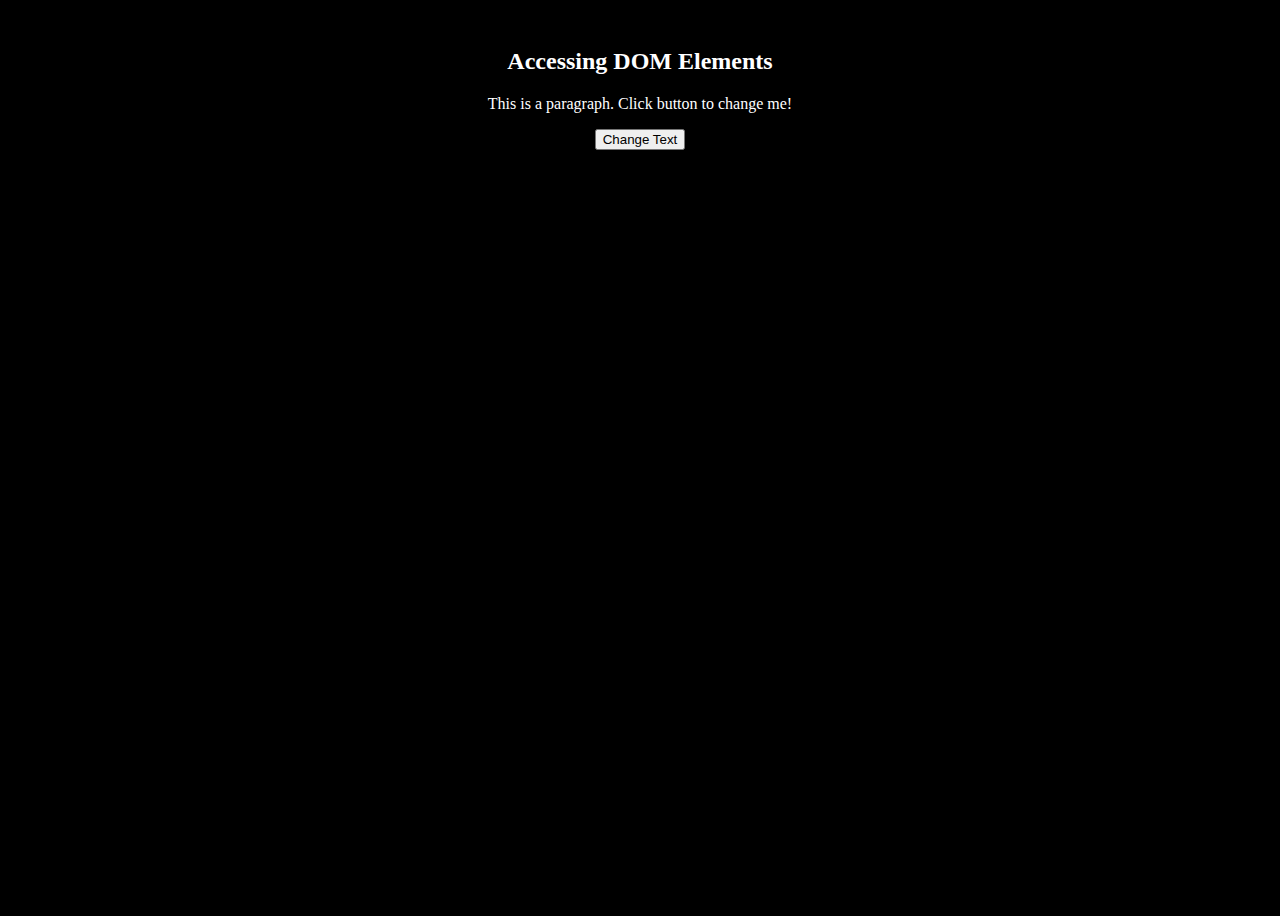
<file: dombasics/index.html>
<!DOCTYPE html>
<html lang="en">
<head>
    <meta charset="UTF-8">
    <meta name="viewport" content="width=device-width, initial-scale=1.0">
    <title>DOM Examples</title>
    <link rel="stylesheet" href="style.css">
</head>
<body>
    <section class="example-section" id="example-one">
        <h2 class="example-title" id="accessing-dom-elements">Accessing DOM Elements</h2>
        <p class="example-paragraph" id="paragraph-one">This is a paragraph. Click button to change me!</p>
        <button class="example-button" id="change-button">Change Text</button>
    </section>
    <div id="text-change-modal" class="modal">
        <div id="text-change-modal-content" class="modal-content">
            <h3>Text change for paragraph</h3>
            <input type="text" id="new-text-input" placeholder="Enter new text here">
            <button type="submit" id="change-text-button">Save</button>
        </div>
    </div>
    <script src="script.js"></script>
</body>
</html>
</file>
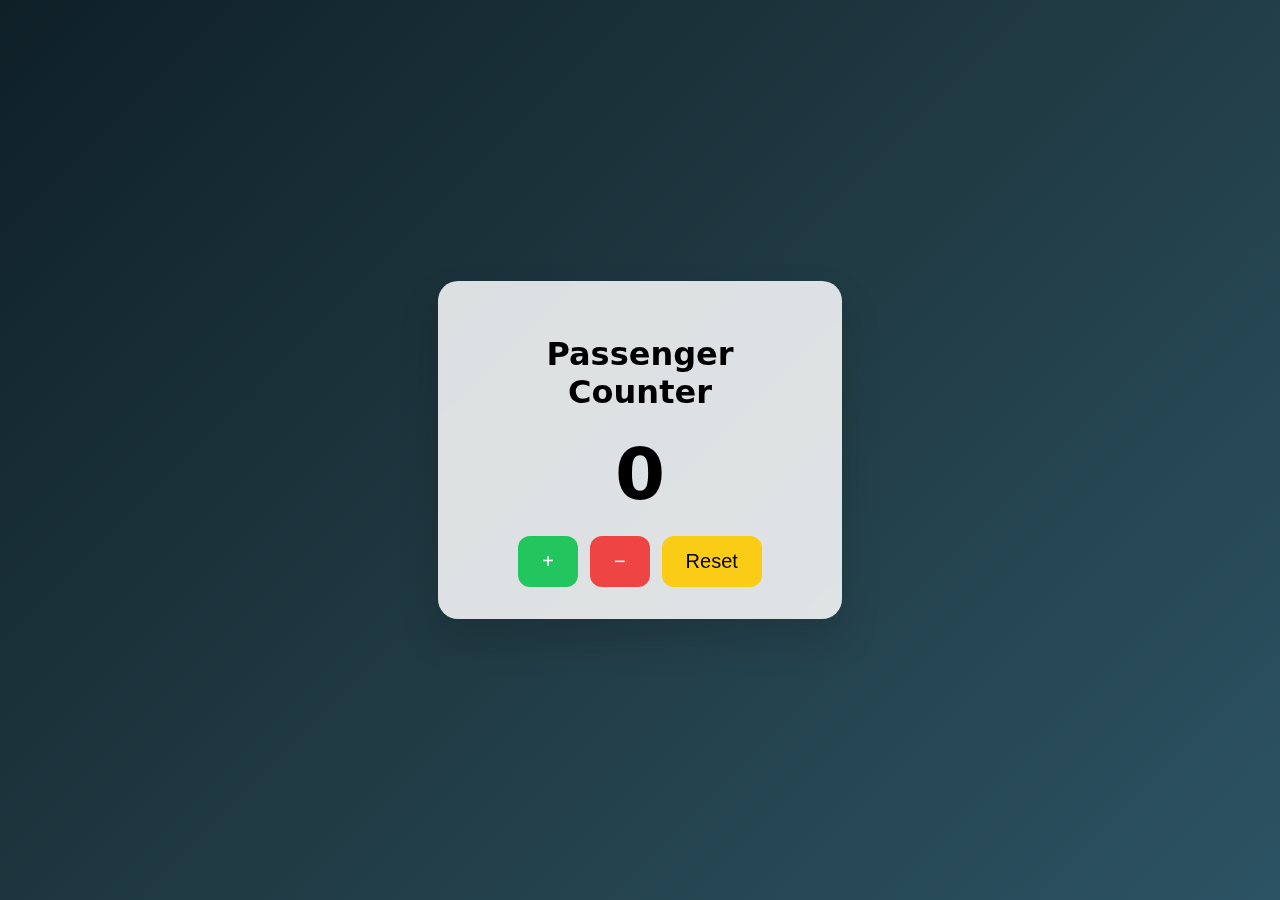
<file: js-practice-assignments/passenger-counter/index.html>
<!DOCTYPE html>
<html lang="en">
<head>
    <meta charset="UTF-8">
    <meta name="viewport" content="width=device-width, initial-scale=1.0">
    <title>Passenger Counter</title>
    <link rel="stylesheet" href="index.css">
</head>
<body>
    <div class="app">
        <div class="card">
            <h1>Passenger Counter</h1>
            <div class="count" id="count">0</div>
            <div class="buttons">
                <button data-action="inc" class="btn green">+</button>
                <button data-action="dec" class="btn red">−</button>
                <button data-action="reset" class="btn yellow">Reset</button>
            </div>
        </div>
    </div>

    <div class="modal" id="modal">
        <div class="modal-box">
            <h3>Confirm Action</h3>
            <p id="modalText">Are you sure?</p>
            <div class="modal-actions">
                <button id="cancelBtn">Cancel</button>
                <button id="confirmBtn">Yes, Continue</button>
            </div>
        </div>
    </div>
</body>
<script src="index.js"></script>
</html>
</file>
<file: dombasics/style.css>
body {
    display: flex;
    justify-content: center;
    min-height: 100vh;
    background-color: black;
    color: white;
}
.example-section {
    padding: 20px;
    width: 400px;
    text-align: center;
}
.modal {
    display: none;
    position: fixed;
    width: 100%;
    height: 100vh;
    top: 0;
    left: 0;
    background: rgb(0,0,0,0.4);
}
.modal-content {
    display: flex;
    flex-direction: column;
    justify-content: center;
    align-items: center;
    padding: 20px;
    margin: 100px auto;
    width: 300px;
    height: 200px;
    background-color: white;
    color: black;
    text-align: center;
}
</file>
<file: js-practice-assignments/passenger-counter/index.css>
body {
  margin: 0;
  height: 100vh;
  font-family: Inter, system-ui, sans-serif;
  display: grid;
  place-items: center;
  background: linear-gradient(135deg, #0f2027, #203a43, #2c5364);
}

.card {
  background: rgba(255,255,255,0.85);
  backdrop-filter: blur(10px);
  padding: 32px;
  border-radius: 20px;
  width: 340px;
  text-align: center;
  box-shadow: 0 20px 40px rgba(0,0,0,.15);
}

.count {
  font-size: 72px;
  font-weight: 800;
  margin: 20px 0;
  transition: transform 0.15s ease;
}

.count.bump {
  transform: scale(1.15);
}

.buttons {
  display: flex;
  gap: 12px;
  justify-content: center;
}

.btn {
  border: none;
  padding: 14px 24px;
  font-size: 20px;
  border-radius: 12px;
  cursor: pointer;
  transition: all .15s ease;
}

.btn:hover { transform: scale(1.05); }
.btn:active { transform: scale(0.95); }

.green { background: #22c55e; color: white; }
.red { background: #ef4444; color: white; }
.yellow { background: #facc15; }

.modal {
  position: fixed;
  inset: 0;
  background: rgba(0, 0, 0, 0.55);
  backdrop-filter: blur(4px);
  display: grid;
  place-items: center;
  opacity: 0;
  pointer-events: none;
  transition: opacity .25s ease;
  z-index: 1000;
}

.modal.active {
  opacity: 1;
  pointer-events: all;
}

.modal-box {
  background: white;
  padding: 24px 24px 20px;
  border-radius: 18px;
  width: min(52vw, 280px);
  text-align: center;
  box-shadow: 0 30px 80px rgba(0,0,0,.35);
  transform: translateY(20px) scale(.95);
  transition: all .25s cubic-bezier(.2,.8,.2,1);
}

.modal.active .modal-box {
  transform: translateY(0) scale(1);
}

.modal-box h3 {
  margin: 0 0 8px;
  font-size: 22px;
}

.modal-box p {
  margin: 0 0 20px;
  color: #555;
  font-size: 16px;
  line-height: 1.4;
}

.modal-actions {
  display: flex;
  gap: 12px;
  justify-content: center;
}

.modal-actions button {
  flex: 1;
  border: none;
  padding: 12px 14px;
  border-radius: 10px;
  font-size: 15px;
  font-weight: 600;
  cursor: pointer;
  transition: all .15s ease;
}

#cancelBtn {
  background: #e5e7eb;
  color: #111;
}

#cancelBtn:hover {
  background: #d1d5db;
}

#confirmBtn {
  background: #2563eb;
  color: white;
}

#confirmBtn:hover {
  background: #1d4ed8;
}

.modal-actions button:active {
  transform: scale(0.96);
}
</file>
